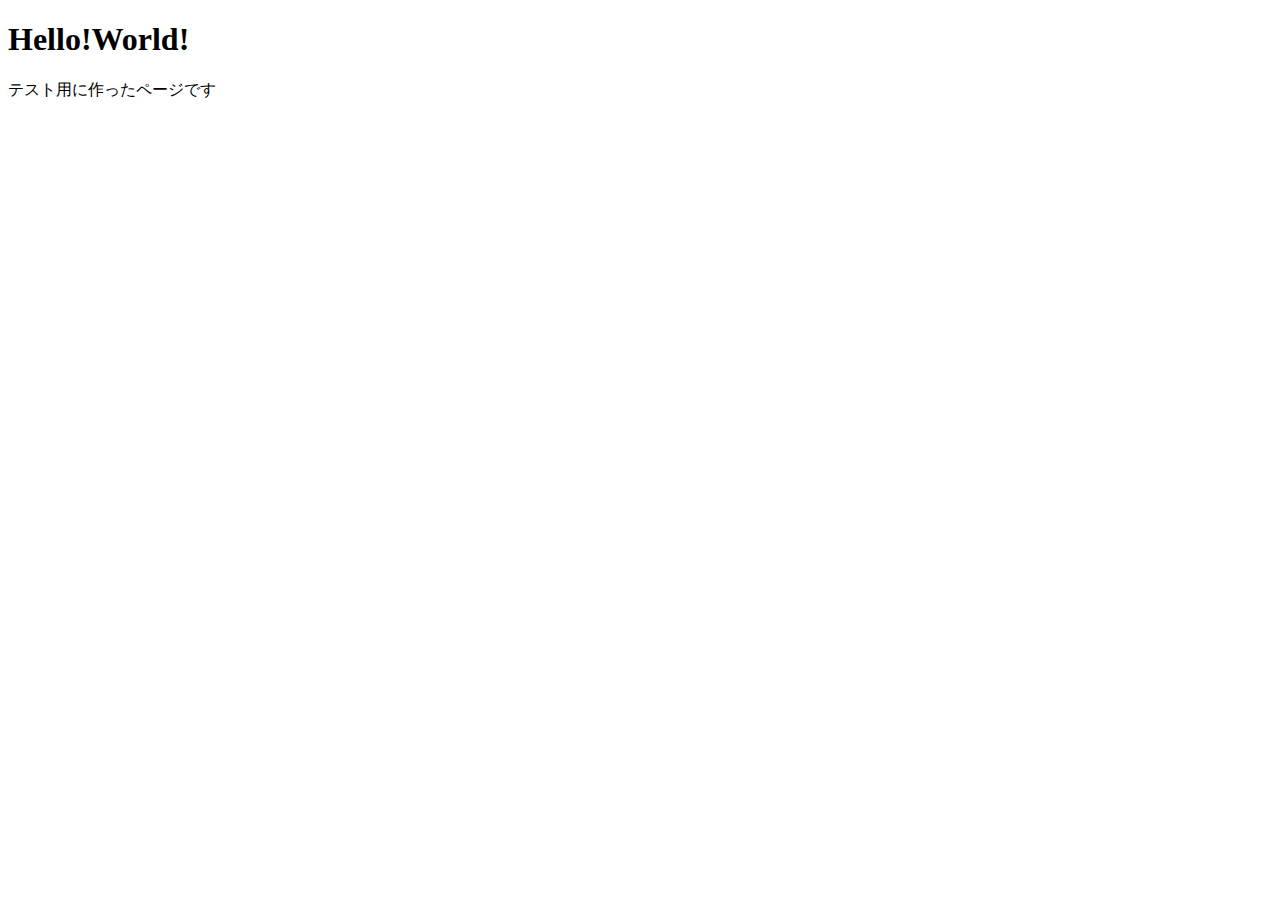
<file: src/php05/index.html>
<!DOCTYPE html>
<html lang="ja">
<head>
    <meta charset="UTF-8">
    <meta http-equiv="X-UA-Compatible" content="IE=edge">
    <meta name="viewport" content="width=device-width, initial-scale=1.0">
    <title>Document</title>
</head>
<body>
    <h1>Hello!World!</h1>
    <p>テスト用に作ったページです</p>
</body>
</html>
</file>
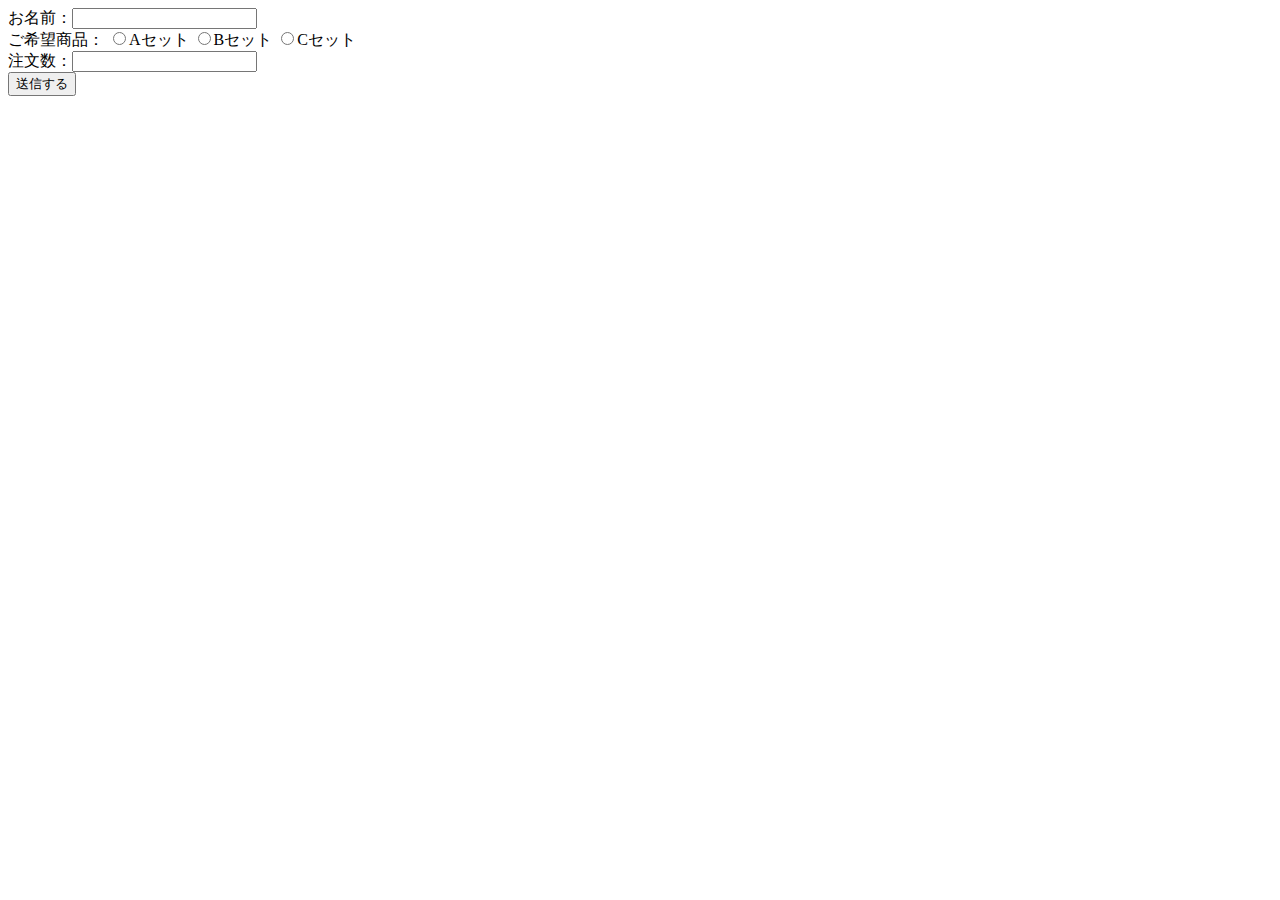
<file: src/php01/config/index.html>
<!DOCTYPE html>
<html lang="ja">
<head>
    <meta charset="UTF-8">
    <meta http-equiv="X-UA-Compatible" content="IE=edge">
    <meta name="viewport" content="width=device-width, initial-scale=1.0">
    <title>Document</title>
</head>
<body>
    <form action="result.php" method="post">
        <label>お名前：<input type="text" name="name"></label><br />
        <label>ご希望商品：
            <input type="radio" name="product" value="Aセット">Aセット
            <input type="radio" name="product" value="Bセット">Bセット
            <input type="radio" name="product" value="Cセット">Cセット
        </label><br />
        <label>注文数：<input type="number" name="purchase"></label><br />
        <input type="submit" name="submit" value="送信する" />
    </form>

</body>
</html>
</file>
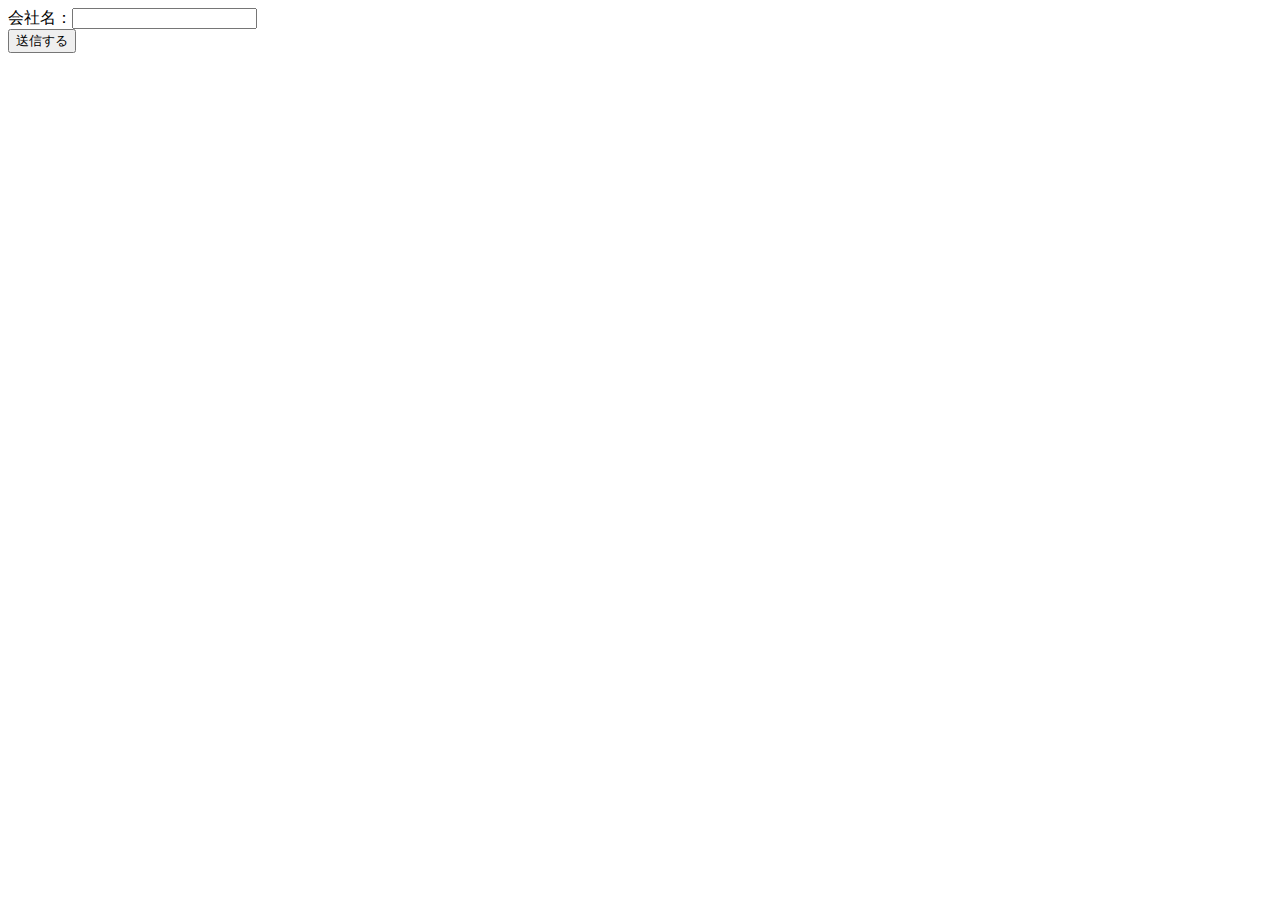
<file: src/php01/config/course.html>
<!DOCTYPE html>
<html lang="ja">

<head>
    <meta charset="UTF-8">
    <meta name="viewport" content="width=device-width, initial-scale=1.0">
    <title>Document</title>
</head>

<body>
    <form action="course.php" method="GET">
        <label>会社名：<input type="text" name="company"></label>
        <br />
        <input type="submit" name="submit" value="送信する" />
    </form>
</body>

</html>
</file>
